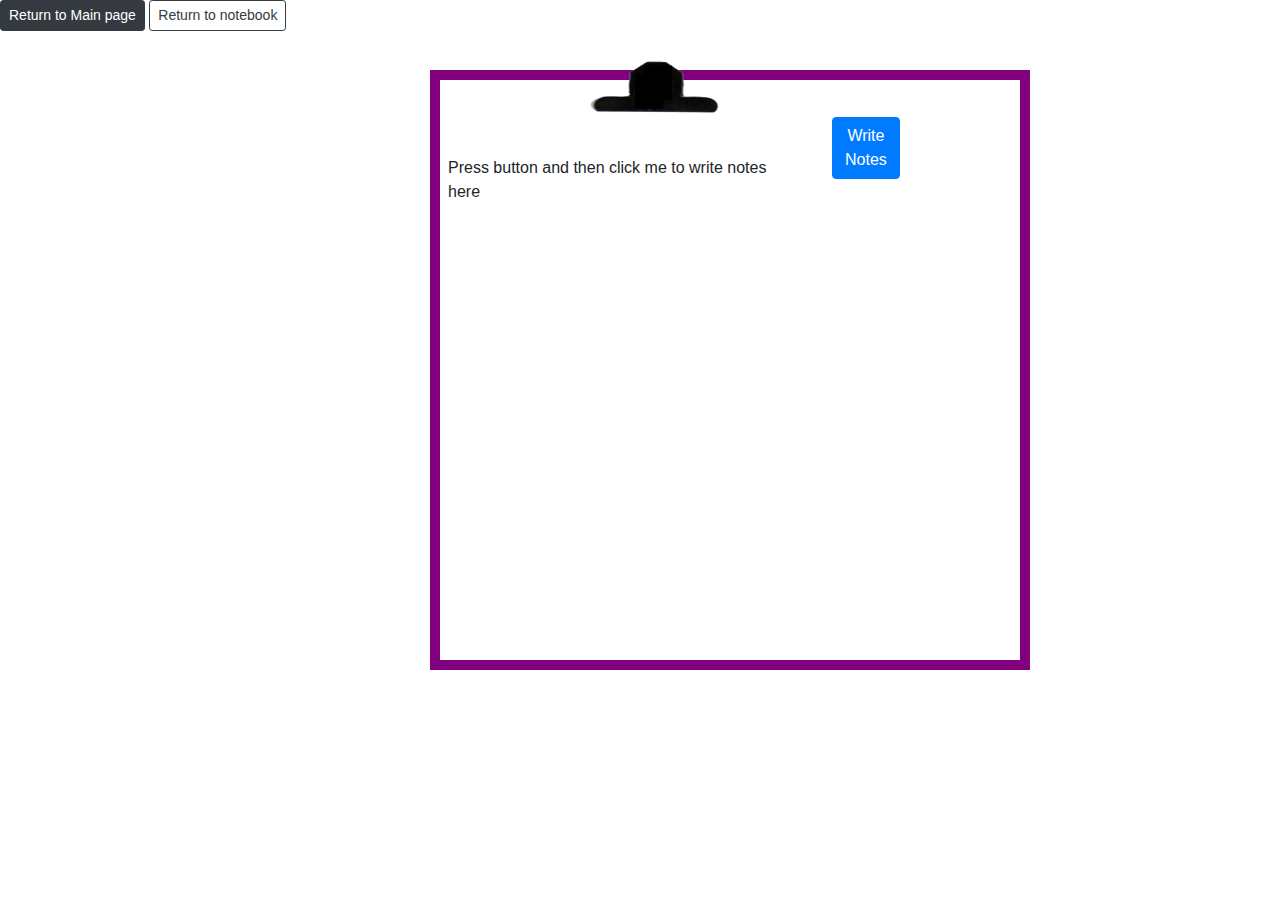
<file: notes.html>
<!doctype html>
<html lang="en">
  <head>
    <!-- Required meta tags -->
    <meta charset="utf-8">
    <meta name="viewport" content="width=device-width, initial-scale=1, shrink-to-fit=no">

    <!-- Bootstrap CSS -->
    <link rel="stylesheet" href="https://stackpath.bootstrapcdn.com/bootstrap/4.5.2/css/bootstrap.min.css" integrity="sha384-JcKb8q3iqJ61gNV9KGb8thSsNjpSL0n8PARn9HuZOnIxN0hoP+VmmDGMN5t9UJ0Z" crossorigin="anonymous">

  <link rel="stylesheet" type="text/css" href="note.css">


<style>
  

 body, html {
  height: 100%;
  margin: 0;
}

.bg {
  /* The image used */
  background-image: url("https://images.unsplash.com/photo-1506269996138-4c6d92fbd8a5?ixlib=rb-1.2.1&ixid=eyJhcHBfaWQiOjEyMDd9&auto=format&fit=crop&w=800&q=60");

  /* Full height */
  height: 100%; 

  /* Center and scale the image nicely */
  background-position: center;
  background-repeat: no-repeat;
  background-size: cover;
}

</style>



  </head>
  <body class="bg">
       <img class= "clips" src="clipboard.png" alt="clipboard clip">

    <div class = "b">

    <div class = "box"></div>
<p id="text" class = "textbox">Press button and then click me to write notes here</p>
<a href="index.html"><button type="button" class="btn btn2a btn-outline-dark pull-right btn-sm">Return to Main page</button></a>
<a href="datab.html"><button type="button" class="btn btn2a btn-outline-dark pull-right btn-sm">Return to notebook</button></a>



 </div>

    <button type="button" onclick = "type_funct()" class="btn btn-primary" >Write Notes</button>



    <script src="note.js"></script>


    <!-- Optional JavaScript -->
    <!-- jQuery first, then Popper.js, then Bootstrap JS -->
    <script src="https://code.jquery.com/jquery-3.5.1.slim.min.js" integrity="sha384-DfXdz2htPH0lsSSs5nCTpuj/zy4C+OGpamoFVy38MVBnE+IbbVYUew+OrCXaRkfj" crossorigin="anonymous"></script>
    <script src="https://cdn.jsdelivr.net/npm/popper.js@1.16.1/dist/umd/popper.min.js" integrity="sha384-9/reFTGAW83EW2RDu2S0VKaIzap3H66lZH81PoYlFhbGU+6BZp6G7niu735Sk7lN" crossorigin="anonymous"></script>
    <script src="https://stackpath.bootstrapcdn.com/bootstrap/4.5.2/js/bootstrap.min.js" integrity="sha384-B4gt1jrGC7Jh4AgTPSdUtOBvfO8shuf57BaghqFfPlYxofvL8/KUEfYiJOMMV+rV" crossorigin="anonymous"></script>
  </body>
</html>
</file>
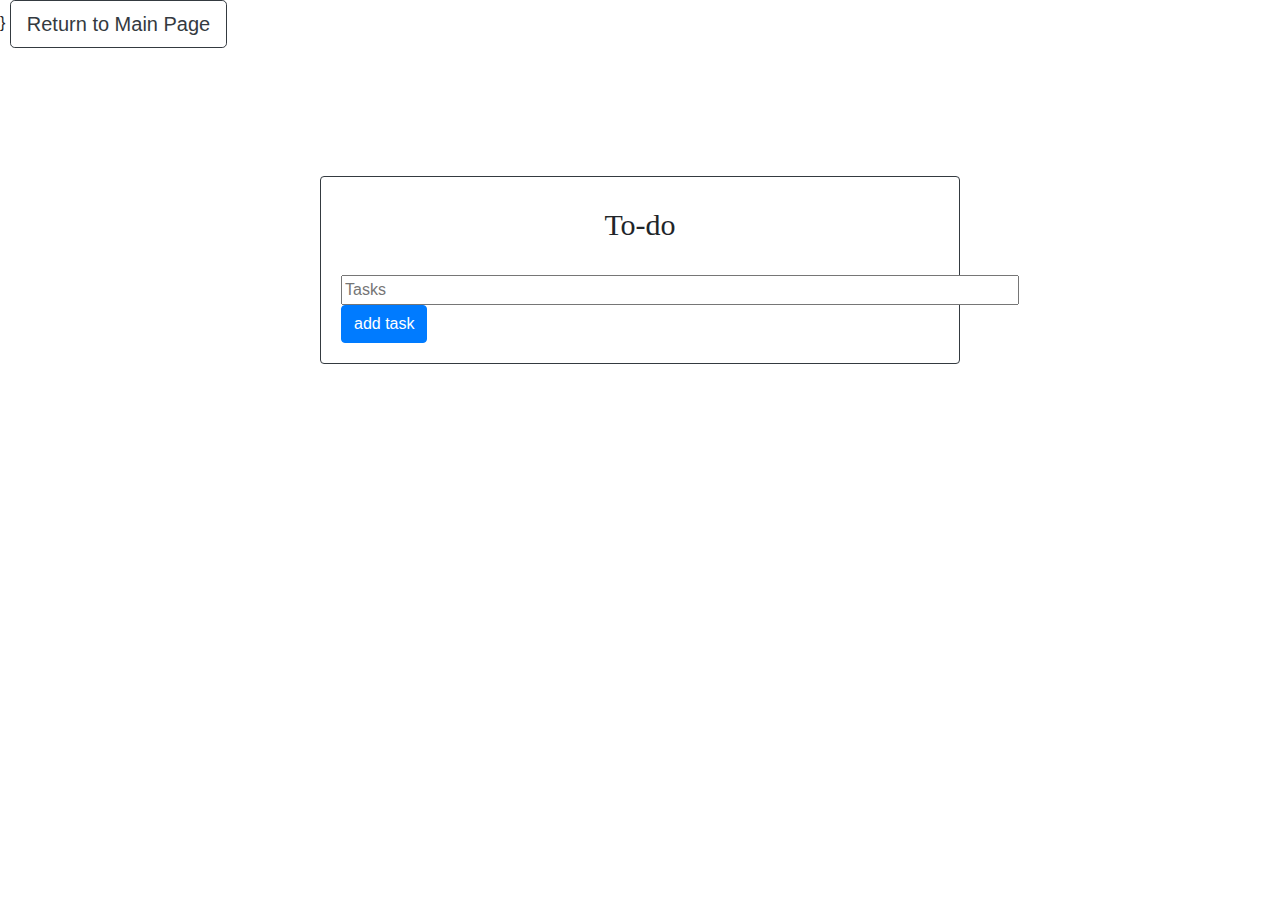
<file: to-do.html>
<!doctype html>
<html lang="en">
<head>
  <!-- Required meta tags -->
  <meta charset="utf-8">
  <meta name="viewport" content="width=device-width, initial-scale=1, shrink-to-fit=no">

  <!-- Bootstrap CSS -->
  <link rel="stylesheet" href="https://stackpath.bootstrapcdn.com/bootstrap/4.3.1/css/bootstrap.min.css" integrity="sha384-ggOyR0iXCbMQv3Xipma34MD+dH/1fQ784/j6cY/iJTQUOhcWr7x9JvoRxT2MZw1T" crossorigin="anonymous">
  
  <link rel="stylesheet" type="text/css" href="todo1.css">


  <style>
    body, html {
      height: 100%;
      margin: 0;
    }

    .bg {
      /* The image used */
      background-image: url("https://images.unsplash.com/photo-1479981280584-037818c1297d?ixlib=rb-1.2.1&ixid=eyJhcHBfaWQiOjEyMDd9&auto=format&fit=crop&w=800&q=60");

      /* Full height */
      height: 75%; 

      /* Center and scale the image nicely */
      background-position: center;
      background-repeat: no-repeat;
      background-size: cover;
    }


    .card {
      margin-left: auto;
      margin-right: auto;
      margin-top: 10%;
      margin-bottom: 15%;

      vertical-align: center;

    }

    .card-title{

      padding-top: 10px;
      padding-bottom: 20px;

      font-family: Times New Roman;
      font-size: 30px;
    }

  </style>
}
  
  <a href="index.html"><button type="button" class="btn btn2a btn-outline-dark pull-right btn-lg">Return to Main Page</button></a>

</head>



<body class= "bg"> 



  <div class="card border-dark mb-3" style="max-width: 40rem;">
    <div class="card-body">

      <h5 class="card-title text-center">To-do</h5>

      <input type="text" id="input1" size="70" placeholder="Tasks">
      <span>
        <button type="button" class="btn btn-primary" onclick="newElement()">add task</button>
      </span>

      <ul id="newUL">
      </ul>

    </div>

    

  </div>









  <script src="todo.js"></script>


  <!-- Optional JavaScript -->
  <!-- jQuery first, then Popper.js, then Bootstrap JS -->
  <script src="https://code.jquery.com/jquery-3.3.1.slim.min.js" integrity="sha384-q8i/X+965DzO0rT7abK41JStQIAqVgRVzpbzo5smXKp4YfRvH+8abtTE1Pi6jizo" crossorigin="anonymous"></script>
  <script src="https://cdnjs.cloudflare.com/ajax/libs/popper.js/1.14.7/umd/popper.min.js" integrity="sha384-UO2eT0CpHqdSJQ6hJty5KVphtPhzWj9WO1clHTMGa3JDZwrnQq4sF86dIHNDz0W1" crossorigin="anonymous"></script>
  <script src="https://stackpath.bootstrapcdn.com/bootstrap/4.3.1/js/bootstrap.min.js" integrity="sha384-JjSmVgyd0p3pXB1rRibZUAYoIIy6OrQ6VrjIEaFf/nJGzIxFDsf4x0xIM+B07jRM" crossorigin="anonymous"></script>
</body>
</html>
</file>
<file: note.css>
.b{
	position:relative;
}

.box {
  width: 600px;
  border: 10px solid purple;
  height: 600px;  
  z-index: -1;
  background-color: white;


  margin-left: 430px;

  margin-top: 70px;

  position: absolute;
}

.clips{
	width: 150px;
  	height: 70px;
  	

  	left: 50%;
  	margin-left: -60px;

	top: 10%;
  	margin-top: -40px;
    position:absolute;
  }

  .btn-primary{

  	margin-left: 65%;
  	margin-right: 50%;

 top: 13%;
     position:absolute;


  }

  .textbox{
  	margin-left: 35%;
  	margin-right: 40%;
    position:absolute;

top: 20%;
    margin-top: 150px;

  }
</file>
<file: todo1.css>
/*darken when selected*/
ul {
  margin: 0;
  padding: 0;
}

  ul li.checked {
  background: #8B008B;
  color: #fff;
  text-decoration: line-through;
}

ul li {
  cursor: pointer;
  padding: 2px 2px 12px 40px;
  position: relative;
  list-style-type: none;
  background: #eee;
  font-size: 15px;
  transition: 0.25s;
}

/* Add a "checked" mark when clicked on */
ul li.checked::before {
  content: '';
  position: absolute;
  border-color: #fff;
  border-style: solid;
  border-width: 0 2px 2px 0;
  top: 3px;
  left: 16px;
  transform: rotate(45deg);
  height: 15px;
  width: 7px;
}
</file>
